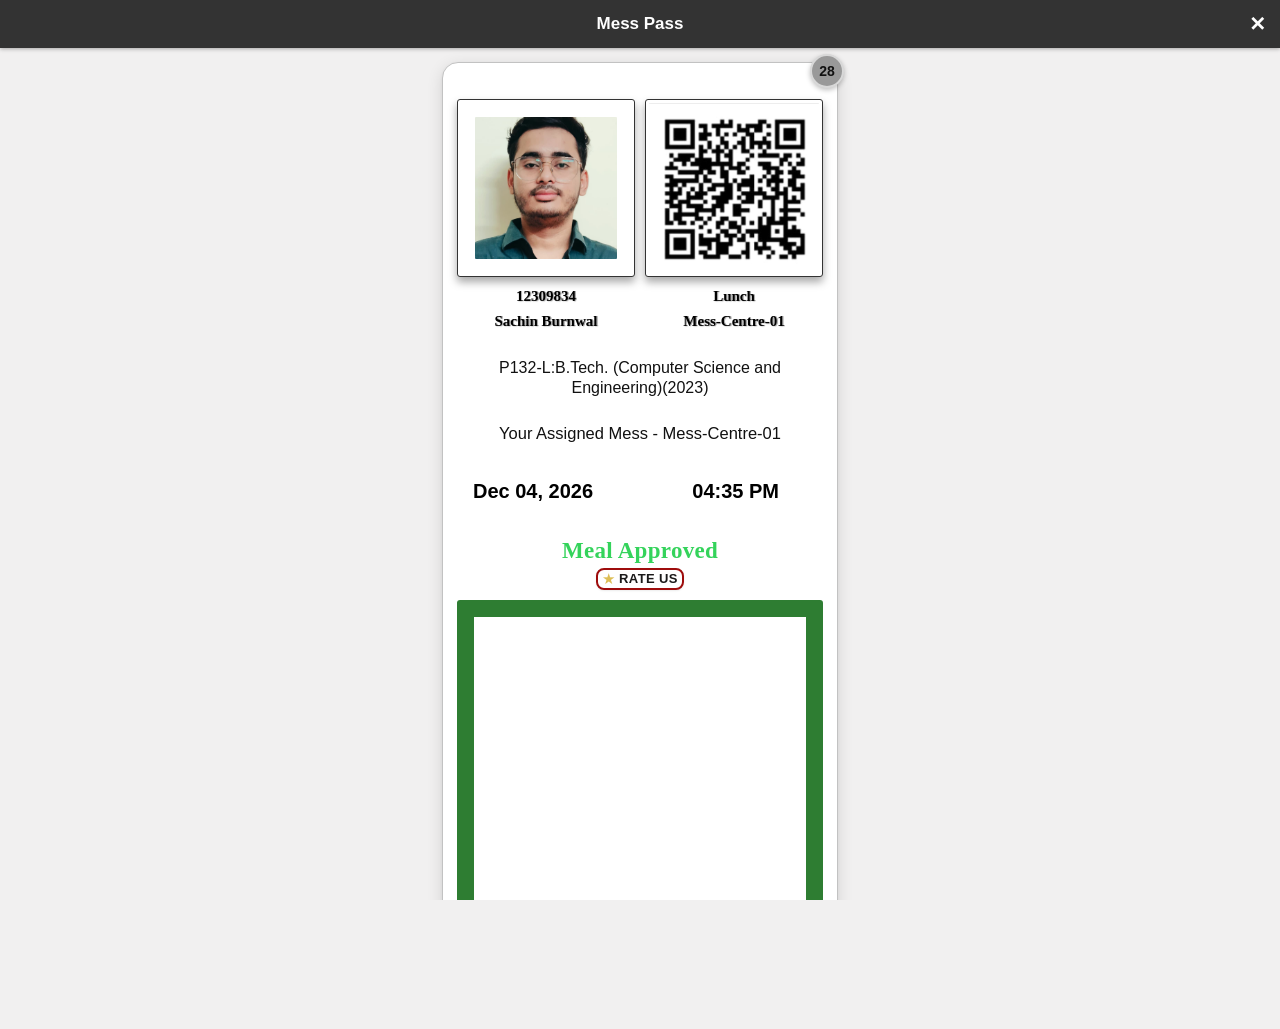
<file: mess-pass.html>
<!DOCTYPE html>
<html lang="en">

<head>
  <meta charset="UTF-8" />
  <meta name="viewport" content="width=device-width, initial-scale=1.0, maximum-scale=1.0, user-scalable=no" />
  <title>Mess Pass</title>
  <link rel="stylesheet" href="style.css" />

  <style>
    * {
      box-sizing: border-box;
      margin: 0;
      padding: 0;
      font-family: -apple-system, BlinkMacSystemFont, 'Segoe UI', Roboto, Helvetica, Arial, sans-serif;
      -webkit-tap-highlight-color: transparent;
    }

    html,
    body {
      height: 100%;
      width: 100%;
      background: #f1f0f0;
      overflow-x: hidden;
    }

    body {
      display: flex;
      flex-direction: column;
      align-items: center;
      margin: 0;
      padding: 0;
    }

    /* ---------- TOP BAR ---------- */
    .appbar {
      position: fixed;
      top: 0;
      left: 0;
      right: 0;
      height: 48px;
      background: #333333;
      color: #ffffff;
      display: flex;
      align-items: center;
      justify-content: center;
      font-size: 17px;
      font-weight: 600;
      z-index: 1000;
      box-shadow: 0 1px 4px rgba(0, 0, 0, 0.3);
    }

    .appbar span {
      position: absolute;
      right: 14px;
      font-size: 20px;
      cursor: pointer;
    }

    /* ---------- MAIN CONTENT AREA ---------- */
    .page-wrapper {
      width: 100%;
      max-width: 420px;
      margin-top: 48px;
      padding: 14px 12px 24px 12px;
      display: flex;
      justify-content: center;
    }

    /* ---------- FLOATING CARD CONTAINER ---------- */
    .card-container {
      position: relative;
      width: 100%;
    }

    /* ---------- BADGE COUNTER ---------- */
    .counter {
      position: absolute;
      top: -8px;
      right: -6px;
      width: 34px;
      height: 34px;
      border-radius: 50%;
      background: #999999;
      color: #111111;
      display: flex;
      align-items: center;
      justify-content: center;
      font-weight: 700;
      font-size: 14px;
      border: 2px solid #d8d8d8;
      box-shadow: 0 2px 5px rgba(0, 0, 0, 0.25);
      z-index: 10;
    }

    /* ---------- CARD ---------- */
    .card {
      background: #ffffff;
      border-radius: 16px;
      border: 1px solid #c2c2c2;
      padding: 14px 14px 14px 14px;
      box-shadow: 0 4px 16px rgba(0, 0, 0, 0.12), 0 1px 3px rgba(0, 0, 0, 0.06);
    }

    /* ---------- TWO-COLUMN PASS HEADER ---------- */
    .pass-header-grid {
      display: grid;
      grid-template-columns: 1fr 1fr;
      gap: 10px;
      margin-bottom: 10px;
      margin-top: 22px;
    }

    .pass-col {
      display: flex;
      flex-direction: column;
      align-items: center;
      text-align: center;
    }

    /*-----------------QRBOX/IMAGE BOX--------------------------*/
    .card-box {
      width: 100%;
      aspect-ratio: 1 / 1;
      background: #ffffff;
      border-radius: 3px;
      box-shadow: 0 5px 8px rgba(0, 0, 0, 0.35);
      border: 1px solid #333333;
      padding: 17px;
      display: flex;
      align-items: center;
      justify-content: center;
      overflow: hidden;
    }

    .cardd-box {
      width: 100%;
      aspect-ratio: 1 / 1;
      background: #ffffff;
      border-radius: 3px;
      box-shadow: 0 5px 8px rgba(0, 0, 0, 0.35);
      border: 1px solid #333333;
      padding: 3px;
      display: flex;
      align-items: center;
      justify-content: center;
      overflow: hidden;
    }

    .avatar-sq {
      width: 100%;
      height: 100%;
      object-fit: cover;
      border-radius: 1px;
    }

    .qr-sq {
      width: 100%;
      height: 100%;
      object-fit: contain;
      border-radius: 1px;
    }

    .col-info {
      margin-top: 10px;
      display: flex;
      flex-direction: column;
      gap: 6px;
      align-items: center;
    }

    .info-bold {
      font-family: 'Lucida Sans';
      font-size: 15px;
      font-weight: 600;
      color: #000000;
      line-height: 1.25;
      text-shadow: 1px 0px 0px #b0b0b0,
        1px 0px 0px #999999,
        1px 1px 1px rgba(0, 0, 0, 0.15);
    }

    /* ---------- COURSE & MESS INFO ---------- */
    .course-info {
      text-align: center;
      font-size: 16px;
      font-weight: 500;
      margin: 27px 4px 8px 4px;
      color: #111111;
      line-height: 1.3;
    }

    .assigned-mess {
      text-align: center;
      font-size: 16.5px;
      font-weight: 500;
      margin: 25px 0 12px 0;
      color: #111111;
    }

    /* ---------- DATE TIME ---------- */
    .datetime {
      display: flex;
      justify-content: space-between;
      align-items: center;
      margin: 37px 40px 8px 12px;
      padding: 0 4px;
      font-size: 20px;
      font-weight: 600;
      color: #000000;
    }

    /* ---------- APPROVED TEXT ---------- */
    .approved-text {
      font-family: 'Leelawadee UI';
      text-align: center;
      font-size: 23px;
      font-weight: 900;
      color: #34d35b;
      margin: 35px 0 4px 0;
      letter-spacing: 0.3px;
    }

    /* ---------- RATE US BUTTON ---------- */
    .rate-us-container {
      display: flex;
      justify-content: center;
      align-items: center;
      margin: 4px 0 10px 0;
    }

    .rate-us-btn {
      display: inline-flex;
      align-items: center;
      justify-content: center;
      background: #ffffff;
      border: 2.4px solid #9e0c0c;
      border-radius: 8px;
      padding: 1px 4px;
      gap: 4px;
      box-shadow: 0 1px 2px rgba(0, 0, 0, 0.08);
      cursor: pointer;
      text-decoration: none;
    }

    .star-icon {
      color: #ddbe55;
      font-size: 15px;
      line-height: 1;
    }

    .rate-us-text {
      color: #1a1919;
      font-weight: 600;
      font-size: 13px;
      letter-spacing: 0.4px;
      text-transform: uppercase;
      line-height: 1.2;
    }

    /* ---------- SCAN BOX ---------- */
    .scan-box {
      width: 100%;
      height: 390px;
      border: 17px solid #2E7D32;
      background: #ffffff;
      margin-top: 2px;
      border-radius: 3px;
      overflow: hidden;
      position: relative;
    }

    .scan-video {
      width: 100%;
      height: 100%;
      object-fit: cover;
    }

    /* ---------- COLOR PICKER ---------- */
    .color-picker {
      position: fixed;
      bottom: 16px;
      right: 16px;
      width: 44px;
      height: 44px;
      opacity: 0;
      transition: opacity 0.3s;
      z-index: 1000;
    }

    .color-picker:hover {
      opacity: 1;
    }

    .color-picker input {
      width: 100%;
      height: 100%;
      cursor: pointer;
    }

    /* Prevent zoom on double tap */
    * {
      -webkit-touch-callout: none;
      -webkit-user-select: none;
      user-select: none;
    }

    input,
    textarea {
      -webkit-user-select: text;
      user-select: text;
    }
  </style>
</head>

<body>

  <div class="appbar">
    Mess Pass
    <span id="closeBtn">✕</span>
  </div>

  <div class="page-wrapper">
    <div class="card-container">

      <!-- Overlapping Badge Circle -->
      <div class="counter" id="counter">29</div>

      <div class="card">
        <div class="pass-header-grid">
          <!-- Left Column: Photo & Student Details -->
          <div class="pass-col">
            <div class="card-box">
              <img class="avatar-sq" src="shivam1.png" alt="Profile Picture" id="profileImg">
            </div>
            <div class="col-info">
              <div class="info-bold">12309834</div>
              <div class="info-bold">Sachin Burnwal</div>
            </div>
          </div>

          <!-- Right Column: QR Code & Meal Details -->
          <div class="pass-col">
            <div class="cardd-box">
              <img class="qr-sq" src="qrrr.png" alt="QR Code">
            </div>
            <div class="col-info">
              <div class="info-bold" id="meal">Lunch</div>
              <div class="info-bold" id="messName">Mess-Centre-01</div>
            </div>
          </div>
        </div>

        <div class="course-info">
          P132-L:B.Tech. (Computer Science and Engineering)(2023)
        </div>

        <div class="assigned-mess">
          Your Assigned Mess - Mess-Centre-01
        </div>

        <div class="datetime">
          <div id="date"></div>
          <div id="time"></div>
        </div>

        <div class="approved-text">Meal Approved</div>

        <div class="rate-us-container">
          <div class="rate-us-btn" onclick="openFeedback()">
            <span class="star-icon">★</span>
            <span class="rate-us-text">RATE US</span>
          </div>
        </div>

        <div class="scan-box" id="scanBox">
          <video class="scan-video" autoplay loop muted playsinline>
            <source src="GIF.mp4" type="video/mp4">
          </video>
        </div>

      </div>

    </div>
  </div>

  <div class="color-picker">
    <input type="color" id="colorPicker" value="#2E7D32">
  </div>

  <!-- Feedback Bottom Sheet Modal -->
  <div id="feedbackModal" class="feedback-backdrop">
    <div class="feedback-sheet">
      <div class="feedback-header">
        <div class="drag-handle"></div>
        <span class="fh-title">Feedback</span>
        <span class="fh-close" onclick="closeFeedback()">✕</span>
      </div>

      <div class="feedback-body">
        <h2 class="fb-title">Mess Feedback</h2>
        <p class="fb-subtext">Tell us how we did!</p>

        <div class="star-rating" id="starRating">
          <span class="star empty" data-value="1">★</span>
          <span class="star empty" data-value="2">★</span>
          <span class="star empty" data-value="3">★</span>
          <span class="star empty" data-value="4">★</span>
          <span class="star empty" data-value="5">★</span>
        </div>

        <p class="select-text">Tap to select meal type</p>

        <div class="meal-type-pills" id="mealTypePills">
          <button class="meal-pill" data-meal="Breakfast">Breakfast</button>
          <button class="meal-pill active" data-meal="Lunch">Lunch</button>
          <button class="meal-pill" data-meal="Tea">Tea</button>
          <button class="meal-pill" data-meal="Dinner">Dinner</button>
        </div>

        <div class="feedback-list-heading">Feedback</div>

        <div class="feedback-flat-list">
          <div class="feedback-item" onclick="toggleCheckbox(this)">
            <span>Overall excellent service</span>
            <div class="custom-checkbox"></div>
          </div>
          <div class="feedback-item" onclick="toggleCheckbox(this)">
            <span>On-time serving</span>
            <div class="custom-checkbox"></div>
          </div>
          <div class="feedback-item" onclick="toggleCheckbox(this)">
            <span>Sufficient quantity</span>
            <div class="custom-checkbox"></div>
          </div>
          <div class="feedback-item" onclick="toggleCheckbox(this)">
            <span>Staff was polite & helpful</span>
            <div class="custom-checkbox"></div>
          </div>
          <div class="feedback-item" onclick="toggleCheckbox(this)">
            <span>Neat & hygienic</span>
            <div class="custom-checkbox"></div>
          </div>
          <div class="feedback-item" onclick="toggleCheckbox(this)">
            <span>Food was tasty</span>
            <div class="custom-checkbox"></div>
          </div>
        </div>

        <button class="submit-btn" onclick="submitFeedback()">Submit</button>
      </div>
    </div>
  </div>

  <!-- Post-Submit Confirmation Dialog -->
  <div id="confirmationModal" class="confirmation-backdrop">
    <div class="confirmation-card">
      <div class="confirmation-title">Message</div>
      <div class="confirmation-body">
        Thank you for your feedback! Your input helps improve the mess service.
      </div>
      <button class="confirmation-ok-btn" onclick="closeConfirmation()">OK</button>
    </div>
  </div>

  <script>
    // Elements
    const counterEl = document.getElementById('counter');
    const dateEl = document.getElementById('date');
    const timeEl = document.getElementById('time');
    const mealEl = document.getElementById('meal');
    const colorPicker = document.getElementById('colorPicker');
    const scanBox = document.getElementById('scanBox');
    const closeBtn = document.getElementById('closeBtn');

    // Get selected meal from URL parameters or sessionStorage
    const urlParams = new URLSearchParams(window.location.search);
    const selectedMeal = urlParams.get('meal') || sessionStorage.getItem('selectedMeal') || 'Lunch';
    if (mealEl) {
      mealEl.textContent = selectedMeal;
    }

    // Set meal pill initial state based on selected meal
    const initialMealPill = document.querySelector(`#mealTypePills .meal-pill[data-meal="${selectedMeal}"]`);
    if (initialMealPill) {
      document.querySelectorAll('#mealTypePills .meal-pill').forEach(p => p.classList.remove('active'));
      initialMealPill.classList.add('active');
    }

    // Update time and date
    function updateDateTime() {
      const now = new Date();

      // Format: Oct 10, 2025
      dateEl.textContent = now.toLocaleDateString('en-US', {
        month: 'short',
        day: '2-digit',
        year: 'numeric'
      });

      // Format: 12:55 PM
      timeEl.textContent = now.toLocaleTimeString('en-US', {
        hour: '2-digit',
        minute: '2-digit',
        hour12: true
      });
    }

    // Counter logic
    let count = 29;
    function updateCounter() {
      counterEl.textContent = count;
      count--;
      if (count < 0) count = 29;
    }

    // Color picker
    colorPicker.addEventListener('input', (e) => {
      scanBox.style.borderColor = e.target.value;
    });

    // Close button
    closeBtn.addEventListener('click', () => {
      if (confirm('Close Mess Pass?')) {
        window.location.href = 'index.html';
      }
    });

    // Initialize
    updateDateTime();
    updateCounter();

    // Update every second
    setInterval(updateDateTime, 1000);
    setInterval(updateCounter, 1000);

    // Prevent zoom
    document.addEventListener('gesturestart', function (e) {
      e.preventDefault();
    });

    // Load fallback if image not found
    const avatarImg = document.querySelector('.avatar-sq');
    if (avatarImg) {
      avatarImg.onerror = function () {
        this.src = '[data-uri]';
        this.alt = 'Profile Image';
      };
    }

    // ---------- FEEDBACK MODAL INTERACTION LOGIC ----------
    let currentRating = 0;

    function setRating(rating) {
      currentRating = rating;
      const stars = document.querySelectorAll('#starRating .star');
      stars.forEach((star, index) => {
        if (index < rating) {
          star.classList.remove('empty');
        } else {
          star.classList.add('empty');
        }
      });
    }

    function initFeedbackEvents() {
      setRating(0);
      const stars = document.querySelectorAll('#starRating .star');
      stars.forEach((star) => {
        star.addEventListener('click', () => {
          const val = parseInt(star.getAttribute('data-value'), 10);
          setRating(val);
        });
      });

      const pills = document.querySelectorAll('#mealTypePills .meal-pill');
      pills.forEach((pill) => {
        pill.addEventListener('click', () => {
          pills.forEach((p) => p.classList.remove('active'));
          pill.classList.add('active');
        });
      });
    }

    function toggleCheckbox(element) {
      const cb = element.querySelector('.custom-checkbox');
      if (cb) {
        cb.classList.toggle('checked');
      }
    }

    function openFeedback() {
      const modal = document.getElementById('feedbackModal');
      if (modal) {
        modal.classList.add('show');
        document.body.style.overflow = 'hidden';
      }
    }

    function closeFeedback() {
      const modal = document.getElementById('feedbackModal');
      if (modal) {
        modal.classList.remove('show');
        document.body.style.overflow = 'auto';
      }
    }

    function submitFeedback() {
      closeFeedback();
      setTimeout(() => {
        const confirmModal = document.getElementById('confirmationModal');
        if (confirmModal) {
          confirmModal.classList.add('show');
          document.body.style.overflow = 'hidden';
        }
      }, 200);
    }

    function closeConfirmation() {
      const confirmModal = document.getElementById('confirmationModal');
      if (confirmModal) {
        confirmModal.classList.remove('show');
        document.body.style.overflow = 'auto';
      }
    }

    document.addEventListener('DOMContentLoaded', initFeedbackEvents);
  </script>

</body>

</html>
</file>
<file: style.css>
* {
  box-sizing: border-box;
  font-family: system-ui, -apple-system, BlinkMacSystemFont, "Segoe UI",
    Roboto, Ubuntu, "Helvetica Neue", sans-serif;
}

body {
  margin: 0;
  background-color: #f4f4f4;
}

/* ---------- MAIN CONTAINER ---------- */
.container {
  max-width: 420px;
  margin: 0 auto;
  min-height: 100vh;
  background-color: #ffffff;
}

/* ---------- HEADER ---------- */
.header {
  height: 56px;
  background-color: #3b3b3b;
  color: white;
  display: flex;
  align-items: center;
  justify-content: space-between;
  padding: 0 14px;
}

.back-arrow,
.meal-history {
  font-size: 16px;
  font-weight: 600;
  cursor: pointer;
}

.title {
  font-size: 17px;
  font-weight: 600;
}

/* ---------- PROFILE CARD ---------- */
.profile-card {
  margin: 12px;
  padding: 18px;
  border-radius: 8px;
  background: linear-gradient(135deg, #ff7e6a, #ffd27d);
  box-shadow: 0 6px 12px rgba(0, 0, 0, 0.15);
  color: #000;
}

/* ---------- RATE US BUTTON ---------- */
.rate-us {
  display: inline-flex;
  align-items: center;
  gap: 6px;

  padding: 6px 16px;
  margin-bottom: 16px;

  border: 2px solid #7c1d1d;
  border-radius: 999px;
  /* pill shape */

  background: #fff;
  color: #7c1d1d;

  font-size: 14px;
  font-weight: 700;

  cursor: pointer;
}

/* star icon using CSS */
.rate-us::before {
  content: "★";
  color: #fbbf24;
  /* yellow star */
  font-size: 16px;
}

/* tap effect */
.rate-us:active {
  transform: scale(0.96);
}

.profile-image {
  text-align: center;
}

.profile-image img {
  width: 110px;
  height: 110px;
  border-radius: 12px;
  object-fit: cover;
  background: #fff;
}

.name {
  text-align: center;
  font-size: 20px;
  font-weight: 700;
  margin: 10px 0 14px;
}

.info {
  font-size: 14px;
  line-height: 1.45;
}

.info p {
  margin: 8px 0;
}

.info strong {
  font-weight: 700;
}

/* ---------- MEAL OPTIONS ---------- */
.meal-options {
  padding: 16px 18px 30px;
  text-align: center;
}

.instruction {
  font-size: 25px;
  font-weight: 470;
  line-height: 1.2;
  margin: 20px 0;
  padding: 0 24px;
}

.buttons {
  display: grid;
  grid-template-columns: repeat(2, 1fr);
  gap: 16px;
  margin-top: 10px;
}

.meal-btn {
  height: 60px;
  border: none;
  border-radius: 8px;
  background: linear-gradient(135deg, #ff7e6a, #ffd27d);
  font-size: 15px;
  font-weight: 210;
  color: #000;
  cursor: pointer;
  box-shadow: 0 6px 10px rgba(0, 0, 0, 0.2);
}

.meal-btn:active {
  transform: scale(0.97);
}

/* ---------- MODAL (SCANNER) ---------- */
.modal {
  display: none;
  position: fixed;
  inset: 0;
  z-index: 9999;
  background-color: #000000;
}

.modal.open {
  display: flex;
}

.modal-content {
  width: 100%;
  height: 100%;
  position: relative;
  overflow: hidden;
  background: #000000;
}

/* ---------- FULL SCREEN CAMERA FEED ---------- */
.scanner {
  width: 100%;
  height: 100%;
  position: absolute;
  inset: 0;
  background: #000000;
  transition: filter 0.3s ease;
}

.scanner.frozen {
  filter: brightness(0.65);
}

.scanner video {
  width: 100% !important;
  height: 100% !important;
  object-fit: cover !important;
}

/* Remove default dark semi-transparent overlay from html5-qrcode library */
#qr-shaded-region,
#scanner #qr-shaded-region {
  display: none !important;
}

/* Close button (top-right only) */
.close {
  position: absolute;
  top: 20px;
  right: 20px;
  width: 38px;
  height: 38px;
  border-radius: 50%;
  background: rgba(0, 0, 0, 0.45);
  color: #ffffff;
  font-size: 24px;
  line-height: 38px;
  text-align: center;
  z-index: 10001;
  cursor: pointer;
  user-select: none;
  backdrop-filter: blur(4px);
  -webkit-backdrop-filter: blur(4px);
  display: flex;
  align-items: center;
  justify-content: center;
  transition: transform 0.15s ease, background 0.15s ease;
}

.close:active {
  transform: scale(0.9);
  background: rgba(0, 0, 0, 0.7);
}

/* ---------- CLEAN OVERLAY & SINGLE SCAN FRAME ---------- */
.scan-overlay {
  position: absolute;
  inset: 0;
  z-index: 10000;
  display: flex;
  align-items: center;
  justify-content: center;
  pointer-events: none;
  overflow: hidden;
}

/* Centered plain square scan box */
.scan-frame {
  position: relative;
  width: 64vw;
  max-width: 280px;
  min-width: 210px;
  aspect-ratio: 1 / 1;
  pointer-events: auto;
  background: rgba(255, 255, 255, 0.15);
  box-shadow: 0 0 0 9999px rgba(0, 0, 0, 0.45);
  overflow: hidden;
}

/* Centered Blinking Red Scan Line */
.red-scan-line {
  position: absolute;
  top: 50%;
  left: 0;
  right: 0;
  transform: translateY(-50%);
  height: 2px;
  background: #FF3B30;
  box-shadow: 0 0 6px #FF3B30, 0 0 2px #FF3B30;
  border-radius: 1px;
  animation: redBlink 1.2s ease-in-out infinite;
  z-index: 2;
}

@keyframes redBlink {
  0% {
    opacity: 1;
  }

  50% {
    opacity: 0;
  }

  100% {
    opacity: 1;
  }
}

/* Yellow Sparkle Dots Effect */
.dots-container {
  position: absolute;
  inset: 0;
  pointer-events: none;
  z-index: 1;
  overflow: hidden;
}

.yellow-dot {
  position: absolute;
  border-radius: 50%;
  background-color: #FFD700;
  box-shadow: 0 0 4px #FFD700, 0 0 1.5px #FFC107;
  pointer-events: none;
  opacity: 0;
  transform: translate(-50%, -50%) scale(0.5);
}

.yellow-dot.blink {
  animation: yellowDotSparkle 1.2s ease-in-out forwards;
}

@keyframes yellowDotSparkle {
  0% {
    opacity: 0;
    transform: translate(-50%, -50%) scale(0.5);
  }

  25% {
    opacity: 1;
    transform: translate(-50%, -50%) scale(1);
  }

  65% {
    opacity: 1;
    transform: translate(-50%, -50%) scale(1);
  }

  100% {
    opacity: 0;
    transform: translate(-50%, -50%) scale(0.5);
  }
}

/* Mock fallback camera feed when webcam is not available */
.mock-feed {
  width: 100%;
  height: 100%;
  display: flex;
  align-items: center;
  justify-content: center;
  background: #181818;
  position: absolute;
  inset: 0;
}

.mock-qr {
  width: 170px;
  height: 170px;
  opacity: 0.85;
  filter: contrast(1.05);
}



/* ---------- FEEDBACK BOTTOM SHEET MODAL ---------- */
.feedback-backdrop {
  position: fixed;
  inset: 0;
  background: rgba(0, 0, 0, 0.5);
  z-index: 9999;
  display: flex;
  justify-content: center;
  align-items: flex-end;
  opacity: 0;
  pointer-events: none;
  transition: opacity 0.3s ease;
}

.feedback-backdrop.show {
  opacity: 1;
  pointer-events: auto;
}

.feedback-sheet {
  width: 100%;
  max-width: 420px;
  background: #ffffff;
  border-radius: 18px 18px 0 0;
  overflow: hidden;
  max-height: 90vh;
  display: flex;
  flex-direction: column;
  transform: translateY(100%);
  transition: transform 0.3s cubic-bezier(0.1, 0.9, 0.2, 1);
  box-shadow: 0 -4px 20px rgba(0, 0, 0, 0.25);
}

.feedback-backdrop.show .feedback-sheet {
  transform: translateY(0);
}

/* HEADER */
.feedback-header {
  background: #333333;
  color: #ffffff;
  padding: 8px 16px 12px 16px;
  display: flex;
  flex-direction: column;
  align-items: center;
  position: relative;
}

.drag-handle {
  width: 36px;
  height: 4px;
  background: #777777;
  border-radius: 2px;
  margin-bottom: 6px;
}

.fh-title {
  font-size: 16px;
  font-weight: 500;
  letter-spacing: 0.2px;
}

.fh-close {
  position: absolute;
  right: 16px;
  top: 14px;
  font-size: 18px;
  cursor: pointer;
  color: #ffffff;
  line-height: 1;
}

/* BODY */
.feedback-body {
  padding: 20px 20px 24px 20px;
  overflow-y: auto;
}

.fb-title {
  text-align: center;
  font-size: 22px;
  font-weight: 600;
  color: #1a1a1a;
  margin: 0 0 4px 0;
}

.fb-subtext {
  text-align: center;
  font-size: 14px;
  color: #444444;
  margin-bottom: 16px;
}

/* STAR RATING */
.star-rating {
  display: flex;
  justify-content: center;
  gap: 12px;
  margin-bottom: 20px;
}

.star-rating .star {
  font-size: 34px;
  color: #fbbf24;
  cursor: pointer;
  user-select: none;
  transition: transform 0.15s ease, color 0.15s ease;
}

.star-rating .star.empty {
  color: #e5e7eb;
}

.star-rating .star:active {
  transform: scale(1.2);
}

/* MEAL TYPE SELECTOR */
.select-text {
  font-size: 14px;
  color: #333333;
  margin-bottom: 10px;
  text-align: left;
}

.meal-type-pills {
  display: flex;
  gap: 8px;
  margin-bottom: 24px;
}

.meal-pill {
  flex: 1;
  padding: 10px 0;
  border-radius: 12px;
  border: 1.5px solid #666666;
  background: #ffffff;
  font-size: 15px;
  font-weight: 500;
  color: #222222;
  cursor: pointer;
  transition: all 0.2s ease;
}

.meal-pill.active {
  border: 2px solid #f26522;
  background: #fff5f0;
  color: #000000;
  font-weight: 600;
  box-shadow: 0 2px 8px rgba(242, 101, 34, 0.25);
}

/* UNDERLINED FEEDBACK HEADING */
.feedback-list-heading {
  font-size: 15px;
  font-weight: 600;
  color: #333333;
  text-decoration: underline;
  text-underline-offset: 4px;
  margin-bottom: 16px;
  text-align: center;
}

/* FLAT FEEDBACK LIST */
.feedback-flat-list {
  display: flex;
  flex-direction: column;
  margin-bottom: 24px;
}

.feedback-item {
  display: flex;
  justify-content: space-between;
  align-items: center;
  padding: 14px 4px;
  border-bottom: 1px solid #eeeeee;
  font-size: 15px;
  color: #222222;
  cursor: pointer;
  user-select: none;
}

.feedback-item:last-child {
  border-bottom: none;
}

/* CUSTOM CHECKBOX */
.custom-checkbox {
  width: 20px;
  height: 20px;
  border: 2px solid #666666;
  border-radius: 4px;
  background: #ffffff;
  display: flex;
  align-items: center;
  justify-content: center;
  transition: all 0.15s ease;
  flex-shrink: 0;
}

.custom-checkbox.checked {
  background: #f26522;
  border-color: #f26522;
}

.custom-checkbox.checked::after {
  content: "✓";
  color: #ffffff;
  font-size: 13px;
  font-weight: bold;
  line-height: 1;
}

/* SUBMIT BUTTON */
.submit-btn {
  width: 100%;
  height: 48px;
  border: none;
  border-radius: 12px;
  background: linear-gradient(90deg, #ff7e52 0%, #ffc55c 100%);
  color: #222222;
  font-size: 16px;
  font-weight: 600;
  cursor: pointer;
  box-shadow: 0 4px 12px rgba(255, 126, 82, 0.35);
  transition: transform 0.1s ease, box-shadow 0.2s ease;
  margin-top: 8px;
}

.submit-btn:active {
  transform: scale(0.98);
}

/* ---------- POST-SUBMIT CONFIRMATION POPUP ---------- */
.confirmation-backdrop {
  position: fixed;
  inset: 0;
  background: rgba(0, 0, 0, 0.4);
  z-index: 10000;
  display: flex;
  justify-content: center;
  align-items: center;
  opacity: 0;
  pointer-events: none;
  transition: opacity 0.25s ease;
}

.confirmation-backdrop.show {
  opacity: 1;
  pointer-events: auto;
}

.confirmation-card {
  width: 80%;
  max-width: 280px;
  background: #ffffff;
  border-radius: 16px;
  padding: 20px 18px 16px 18px;
  text-align: center;
  box-shadow: 0 8px 24px rgba(0, 0, 0, 0.25);
  transform: scale(0.9);
  transition: transform 0.25s cubic-bezier(0.1, 0.9, 0.2, 1);
}

.confirmation-backdrop.show .confirmation-card {
  transform: scale(1);
}

.confirmation-title {
  font-size: 18px;
  font-weight: 700;
  color: #111111;
  margin-bottom: 10px;
}

.confirmation-body {
  font-size: 13.5px;
  color: #333333;
  line-height: 1.4;
  margin-bottom: 18px;
}

.confirmation-ok-btn {
  background: transparent;
  border: none;
  color: #f26522;
  font-size: 17px;
  font-weight: 700;
  cursor: pointer;
  padding: 6px 12px;
  width: 100%;
}
</file>
